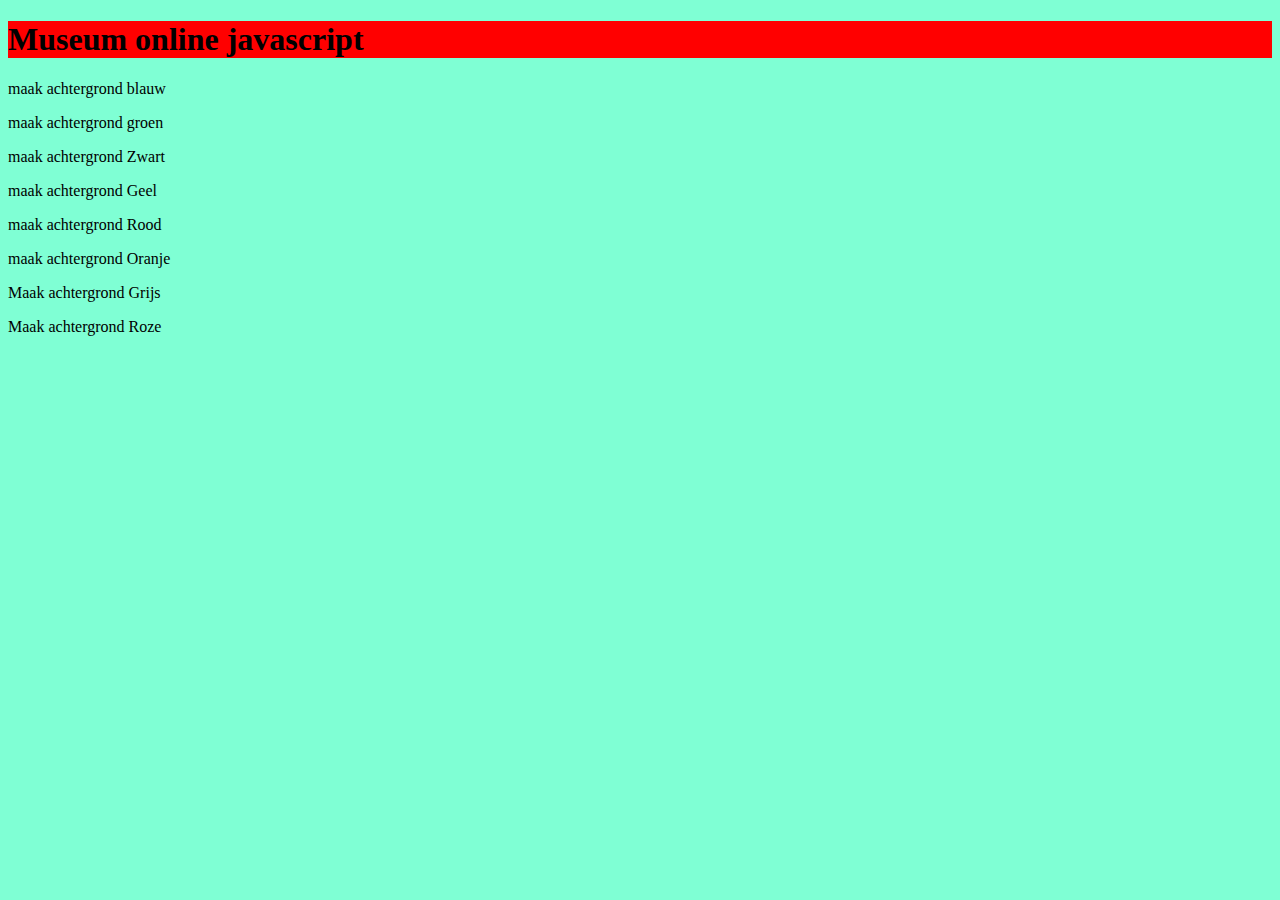
<file: web/index.html>
<!DOCTYPE html>
<html lang="en">
<head>
    <meta charset="UTF-8">
    <meta http-equiv="X-UA-Competible" content="IE=edge">
    <meta name="viewport" content="width=device-width, initial-scale=1.0">
    <title>F1m2js</title>
    <link rel="stylesheet" href="style.css">
</head>
<body>
    <h1 id="kopje">Museum online javascript</h1>
    <p id="mkBlauw">maak achtergrond blauw</p>
    <p id="mkGroen">maak achtergrond groen</p>
    <p id="mkZwart">maak achtergrond Zwart</p>
    <p id="mkGeel">maak achtergrond Geel</p>
    <p id="mkRood">maak achtergrond Rood</p>
    <p id="mkOranje">maak achtergrond Oranje</p>
    <p id="mkGrijs">Maak achtergrond Grijs</p>
    <p id="mkRoze">Maak achtergrond Roze</p>




    <script>
        const kopje = document.getElementById("kopje");
        const mkBlauw = document.getElementById('mkBlauw');
        const mkGroen = document.getElementById('mkGroen');
        const mkZwart = document.getElementById('mkZwart');
        const mkGeel = document.getElementById('mkGeel');
        const mkRood = document.getElementById('mkRood');
        const mkOranje = document.getElementById("mkOranje");
        const mkGrijs = document.getElementById('mkGrijs');
        const mkRoze = document.getElementById('mkRoze');


        kopje.style.backgroundColor = "Red";

        kopje.addEventListener('click',voeruitkopje);
        mkBlauw.addEventListener('click',voeruitBlauw);
        mkGroen.addEventListener('click',voeruitGroen); 
        mkZwart.addEventListener('click',voeruitZwart);
        mkGeel.addEventListener('click',voeruitGeel);
        mkRood.addEventListener('click',voeruitRood);
        mkOranje.addEventListener("click",voeruitOranje);
        mkGrijs.addEventListener("click",voeruitGrijs);
        mkRoze.addEventListener('click',voeruitRoze);



        function voeruitkopje(){
            kopje.style.backgroundColor = "yellow";
            kopje.style.color = "black";
        }

        function voeruitBlauw(){
            document.body.style.backgroundColor = "blue";
            document.body.style.color = "white";
            kopje.style.backgroundColor = "white";
            kopje.style.color = "black";
        }

        function voeruitGroen(){
            document.body.style.backgroundColor = 'green';
            document.body.style.color = "black";
            kopje.style.backgroundColor ="black";
            kopje.style.color = "white";
        }
        
        function voeruitZwart(){
            document.body.style.backgroundColor ="black";
            document.body.style.color = "pink";
            kopje.style.backgroundColor = "yellow";
            kopje.style.color = "black";
        }

        function voeruitGeel(){
            document.body.style.backgroundColor = "yellow";
            document.body.style.color = "black";
            kopje.style.backgroundColor = "green";
            kopje.style.color = "black";
        }

        function voeruitRood(){
            document.body.style.backgroundColor = "red"
            document.body.style.color = "black"
            kopje.style.backgroundColor = "orange"
            kopje.style.color = "black"
        }

        function voeruitOranje(){
            document.body.style.backgroundColor = "orange"
            document.body.style.color = "black"
            kopje.style.backgroundColor = "yellow"
            kopje.style.color = "black"
        }

        function voeruitGrijs(){
            document.body.style.backgroundColor = "gray"
            document.body.style.color = "red"
            kopje.style.backgroundColor = "White"
            kopje.style.color = "gray"
        }

        function voeruitRoze(){
            document.body.style.backgroundColor = "pink"
            document.body.style.color = "black"
            kopje.style.backgroundColor = 'white'
            kopje.style.color = 'pink'
        }
    </script>

</body>
</html>
</file>
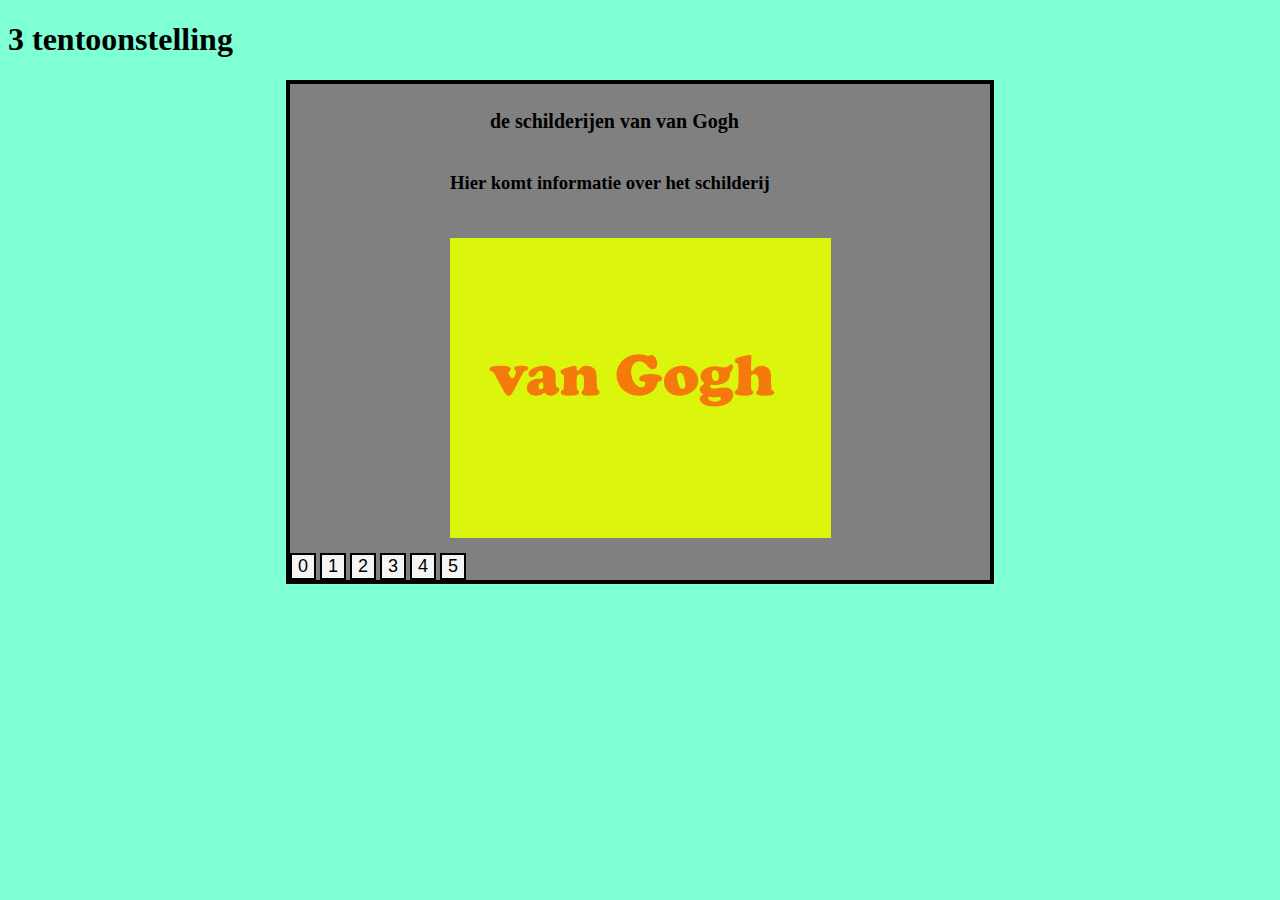
<file: web/03-tentoonstelling/index.html>
<!DOCTYPE html>
<html lang="en">
<head>
    <meta charset="UTF-8">
    <meta http-equiv="X-UA-Compatible" content="IE=edge">
    <meta name="viewport" content="width=device-width, initial-scale=1.0">
    <title>tentoonstelling</title>
    <link rel="stylesheet" href="style.css">
</head>
<body>
    <h1>3 tentoonstelling</h1>
    <div id="container">
        <h2 id="myTitle">de schilderijen van van Gogh</h2>
        <h3 id="myInfo">Hier komt informatie over het schilderij</h3>
        <img id="myImage" src="img/painting0.jpg" alt="schilderij">
        <button onclick="changeImage(0)">0</button>
        <button onclick="changeImage(1)">1</button>
        <button onclick="changeImage(2)">2</button>
        <button onclick="changeImage(3)">3</button>
        <button onclick="changeImage(4)">4</button>
        <button onclick="changeImage(5)">5</button>
        
    </div>

    <script src="script.js"></script>
</body>
</html>
</file>
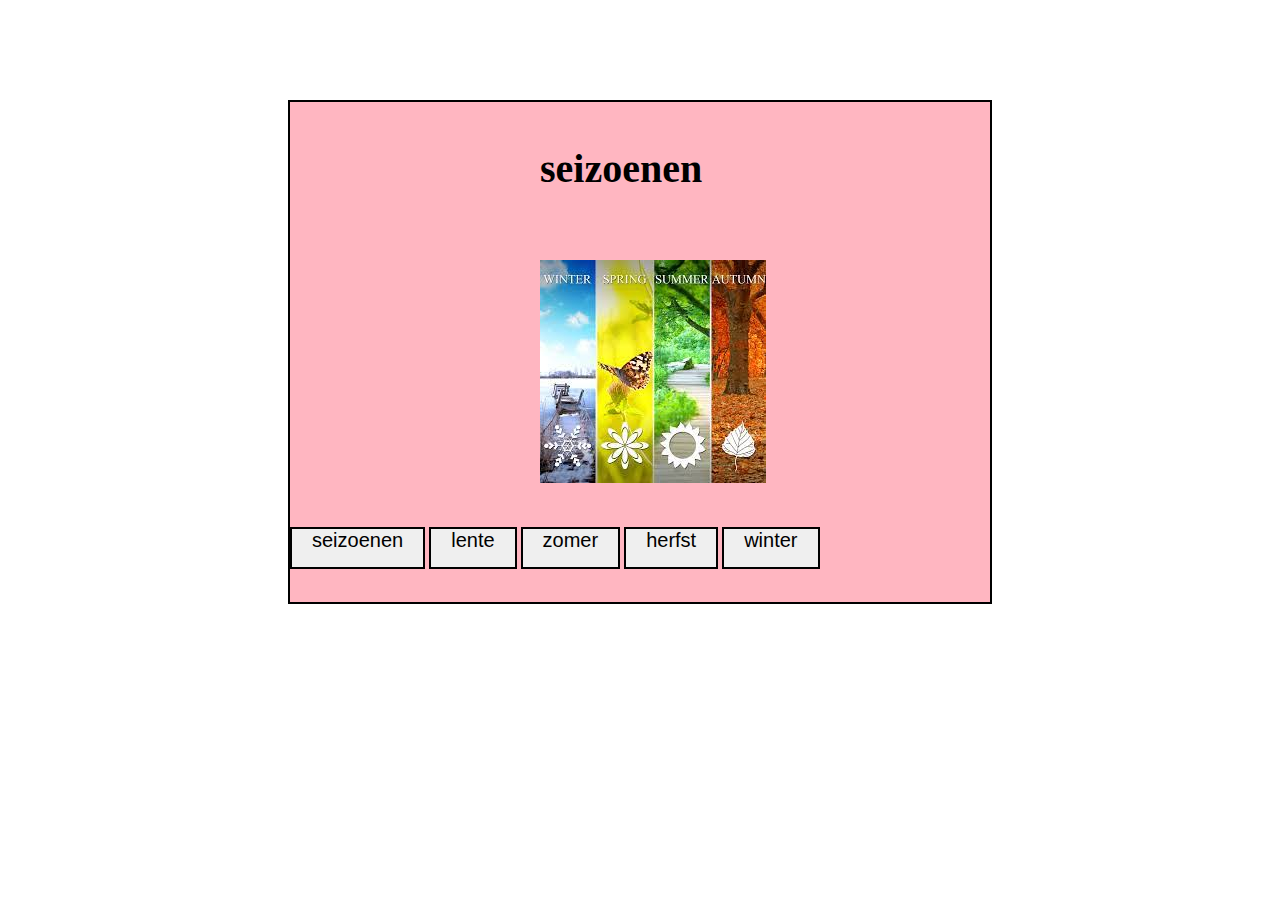
<file: web/04-seizoenen/index.html>
<!DOCTYPE html>
<html lang="en">
<head>
    <meta charset="UTF-8">
    <meta http-equiv="X-UA-Compatible" content="IE=edge">
    <meta name="viewport" content="width=device-width, initial-scale=1.0">
    <title>4 seizoenen</title>
    <link rel="stylesheet" href="style.css">
</head>
<body>
    <div id="container">
        <h2 id="myTitle">seizoenen</h2>
        <img id="myImage" src="img/seasons.jpg" alt="seizoenen">
        <nav>
            <button onclick="show(0)">seizoenen</button>
            <button onclick="show(1)">lente</button>
            <button onclick="show(2)">zomer</button>
            <button onclick="show(3)">herfst</button>
            <button onclick="show(4)">winter</button>
            
        </nav>
    </div>




<script src="script.js"></script>
</body>

</html>
</file>
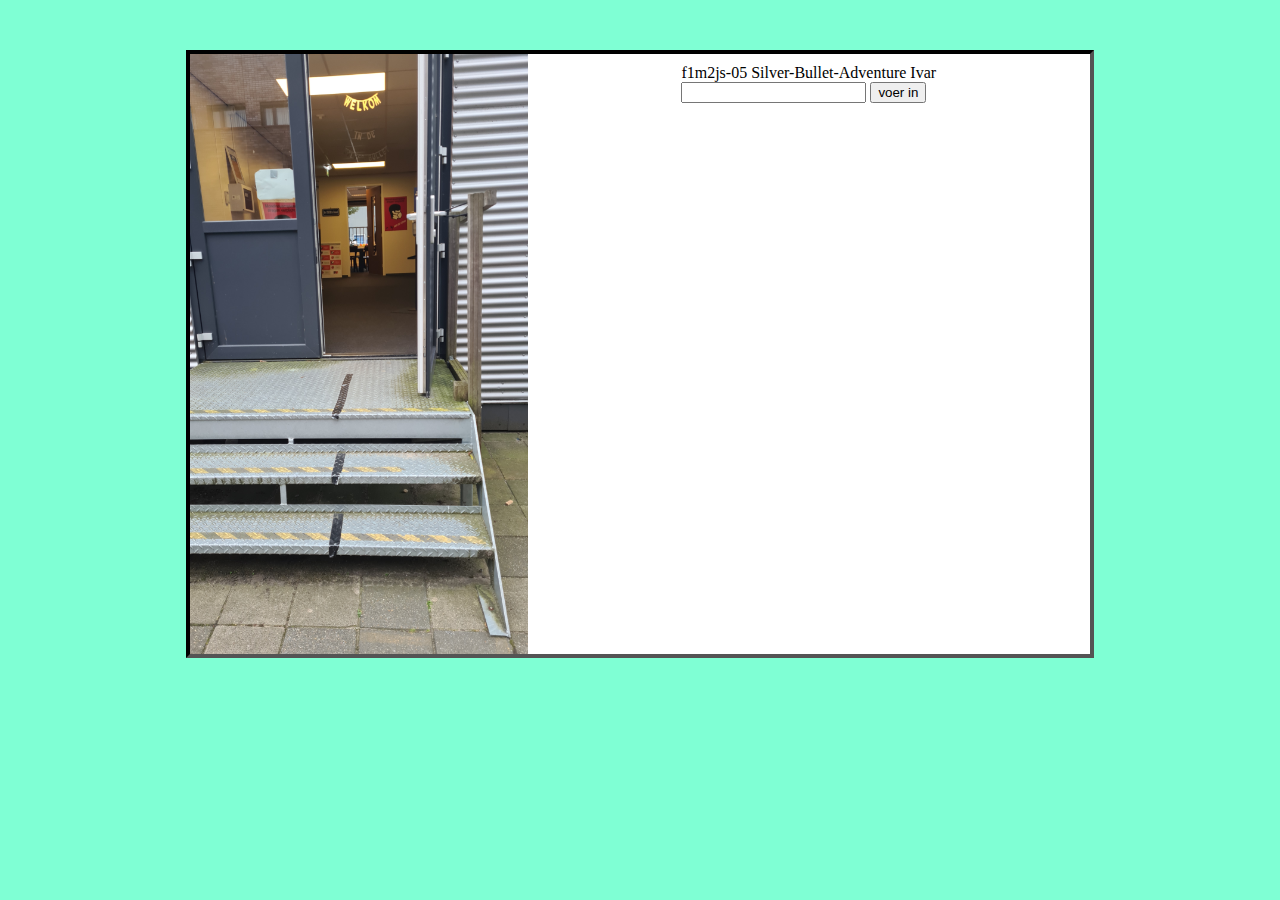
<file: web/05-silver-bullet-adventure/index.html>
<!DOCTYPE html>
<html lang="en">
<head>
    <meta charset="UTF-8">
    <meta http-equiv="X-UA-Compatible" content="IE=edge">
    <meta name="viewport" content="width=device-width, initial-scale=1.0">
    <title>5 Silver Bullet Adventure</title>
    <link rel="stylesheet" href="style.css">
</head>
<body>
    <div id="container">
        <img id="myImage" src="img/0.jpg" height="600px;" alt="foto sb">
        <div id="myInteraction">
            <div id="myTitle">f1m2js-05 Silver-Bullet-Adventure Ivar</div>
            <input type="text" id="myInput" autocomplete="off">
            <input type="button" value="voer in" onclick="getInput()">
        </div>
    </div>
    <script src="script.js"></script>
</body>
</html>
</file>
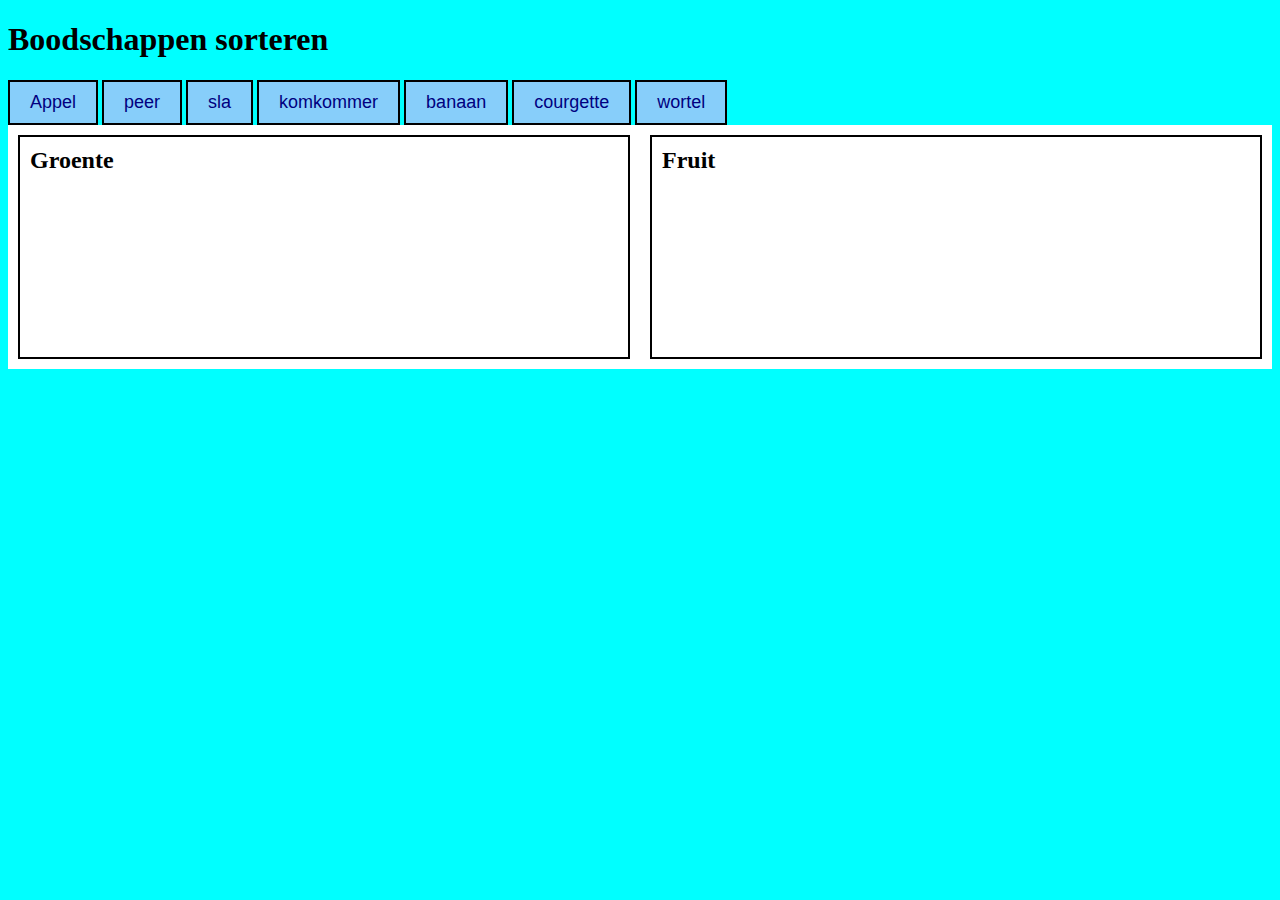
<file: web/les2-boodschappen/index.html>
<!DOCTYPE html>
<html lang="en">
<head>
    <meta charset="UTF-8">
    <meta http-equiv="X-UA-Compatible" content="IE=edge">
    <meta name="viewport" content="width=device-width, initial-scale=1.0">
    <title>Les 2 boodschappen</title>
    <link rel="stylesheet" href="style.css">
</head>
<body>
    <h1>Boodschappen sorteren</h1>

    

    <div id="boodschappen">
        <button onclick="zetInFruitLa('appel')">Appel</button>
        <button onclick="zetInFruitLa('peer')">peer</button>
        <button onclick="zetInGroenteLa('sla')">sla</button>
        <button onclick="zetInGroenteLa('komkommer')">komkommer</button>
        <button onclick="zetInFruitLa('banaan')">banaan</button>
        <button onclick="zetInGroenteLa('courgette')">courgette</button>
        <button onclick="zetInGroenteLa('wortel')">wortel</button>
    </div>

    <div id="koelkast">
        <section id="groente">
            <h2>Groente</h2>
        </section>
            
        <section id="fruit">
            <h2>Fruit</h2>
        </section>
    </div>


    <script src="script.js"></script>
    
</body>
</html>
</file>
<file: web/style.css>
body{
    background-color:aquamarine;

}
</file>
<file: web/03-tentoonstelling/style.css>
body{
    background-color: aquamarine;
}

#container{
    background-color: grey;
    width: 700px;
    margin: auto;
    border: 4px solid black;
}

#myTitle{
    font-size: 20px;
    padding: 10px 200px;
}
#myImage{
    padding:15px 160px;
    grid-template-columns: auto auto;
    display: grid;
}
#myInfo{
    padding: 10px 160px;
}

button{
    background-color: whitesmoke;
    font-size: 18px;
    border: 2px solid black
    
}
</file>
<file: web/04-seizoenen/style.css>
#container{
    background-color: lightpink;
    width: 700px;
    height: 500px;
    margin: 100px auto auto auto;
    border: 2px solid black;
}
#myTitle{
    font-size: 40px;
    width: 200px;
    padding: 10px 250px;
}
#myImage{
    padding: 25px 250px;
    
    
}
button{
    border: 2px solid black;
    padding: 0px 20px 15px;
    font-size: 20px;
    margin-top: 15px;
    
}
</file>
<file: web/05-silver-bullet-adventure/style.css>
body{
    background-color: aquamarine;
}

#container{
    background-color: white;
    width: 900px;
    height: 600px;
    margin: 50px auto auto auto; 
    display: grid; 
    grid-template-columns: auto auto;
    border: inset 4px black; 
}

#myInteraction{
    padding: 10px;
}
</file>
<file: web/les2-boodschappen/style.css>
body{
    background-color: aqua;
}

#koelkast {
    background-color: white;
    display: grid;
    grid-template-columns: 1fr 1fr;
    gap: 20px;
    padding: 10px;
}

section {
    border: 2px solid black;
    padding: 10px;
    min-height: 200px;
}

h2 { 
    margin: 0 0 10px 0; /* top right bottom left */
}

.rood{
    color: red;
}

.groen{
    color: green;
}



button {
    padding: 10px 20px;
    background-color: lightskyblue;
    color: navy;
    font-size: 18px;
    border: 2px solid black;
}
</file>
